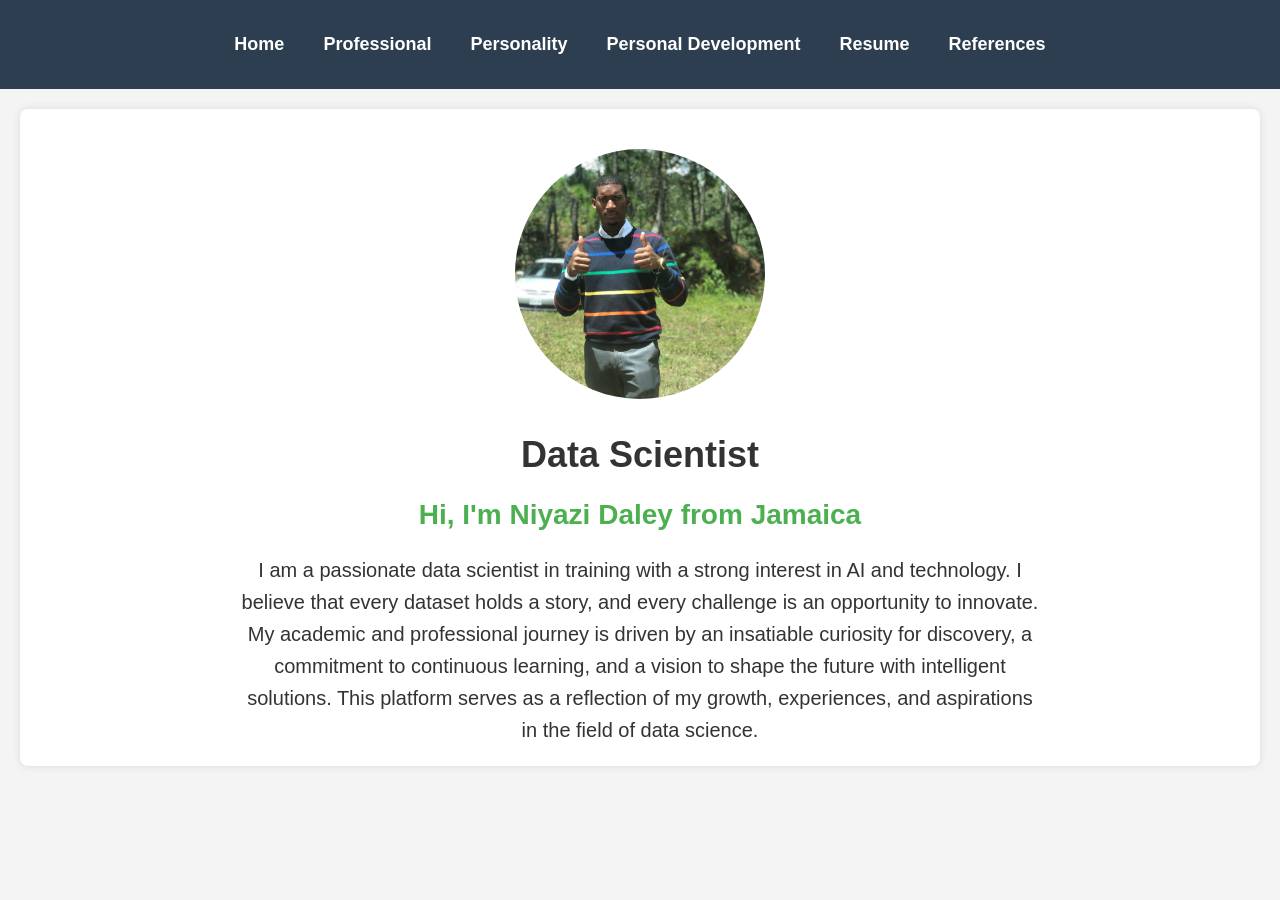
<file: index.html>
<!DOCTYPE html>
<html lang="en">
<head>
  <meta charset="UTF-8">
  <meta name="viewport" content="width=device-width, initial-scale=1.0">
  <title>About Me - My Portfolio</title>
  <link rel="stylesheet" href="style.css">
  <style>
    body {
      font-family: Arial, sans-serif;
      font-size: 18px; 
      text-align: center;
    }
    
    h1 {
      font-size: 36px;
      font-weight: bold;
      margin-bottom: 10px;
    }

    h2 {
      font-size: 28px;
      color: #4CAF50; 
    }

    p {
      font-size: 20px;
      line-height: 1.6;
      max-width: 800px;
      margin: 0 auto;
    }

    img {
      width: 250px;
      height: 250px; 
      object-fit: cover; 
      border-radius: 50%; 
      margin-top: 20px;
    }
  </style>
</head>

<body>
  <header>
    <nav>
      <ul>
        <li><a href="index1.html">Home</a></li>
        <li><a href="professional.html">Professional</a></li>
        <li><a href="personality.html">Personality</a></li>
        <li><a href="personal_dev.html">Personal Development</a></li>
        <li><a href="resume.html">Resume</a></li>
        <li><a href="references.html">References</a></li>
      </ul>
    </nav>
  </header>

  <main>
    <section id="about">
        <img src="profile.jpg" alt="Profile picture of Niyazi">
        <h1>Data Scientist</h1>
        <h2>Hi, I'm Niyazi Daley from Jamaica</h2>
      <p>I am a passionate data scientist in training with a strong interest in AI and technology. 
         I believe that every dataset holds a story, and every challenge is an opportunity to innovate.</p>

      <p>My academic and professional journey is driven by an insatiable curiosity for discovery, a commitment to continuous learning, and a vision to shape the future with intelligent solutions. 
         This platform serves as a reflection of my growth, experiences, and aspirations in the field of data science.</p>
    </section>
  </main>
</body>

</html>
</file>
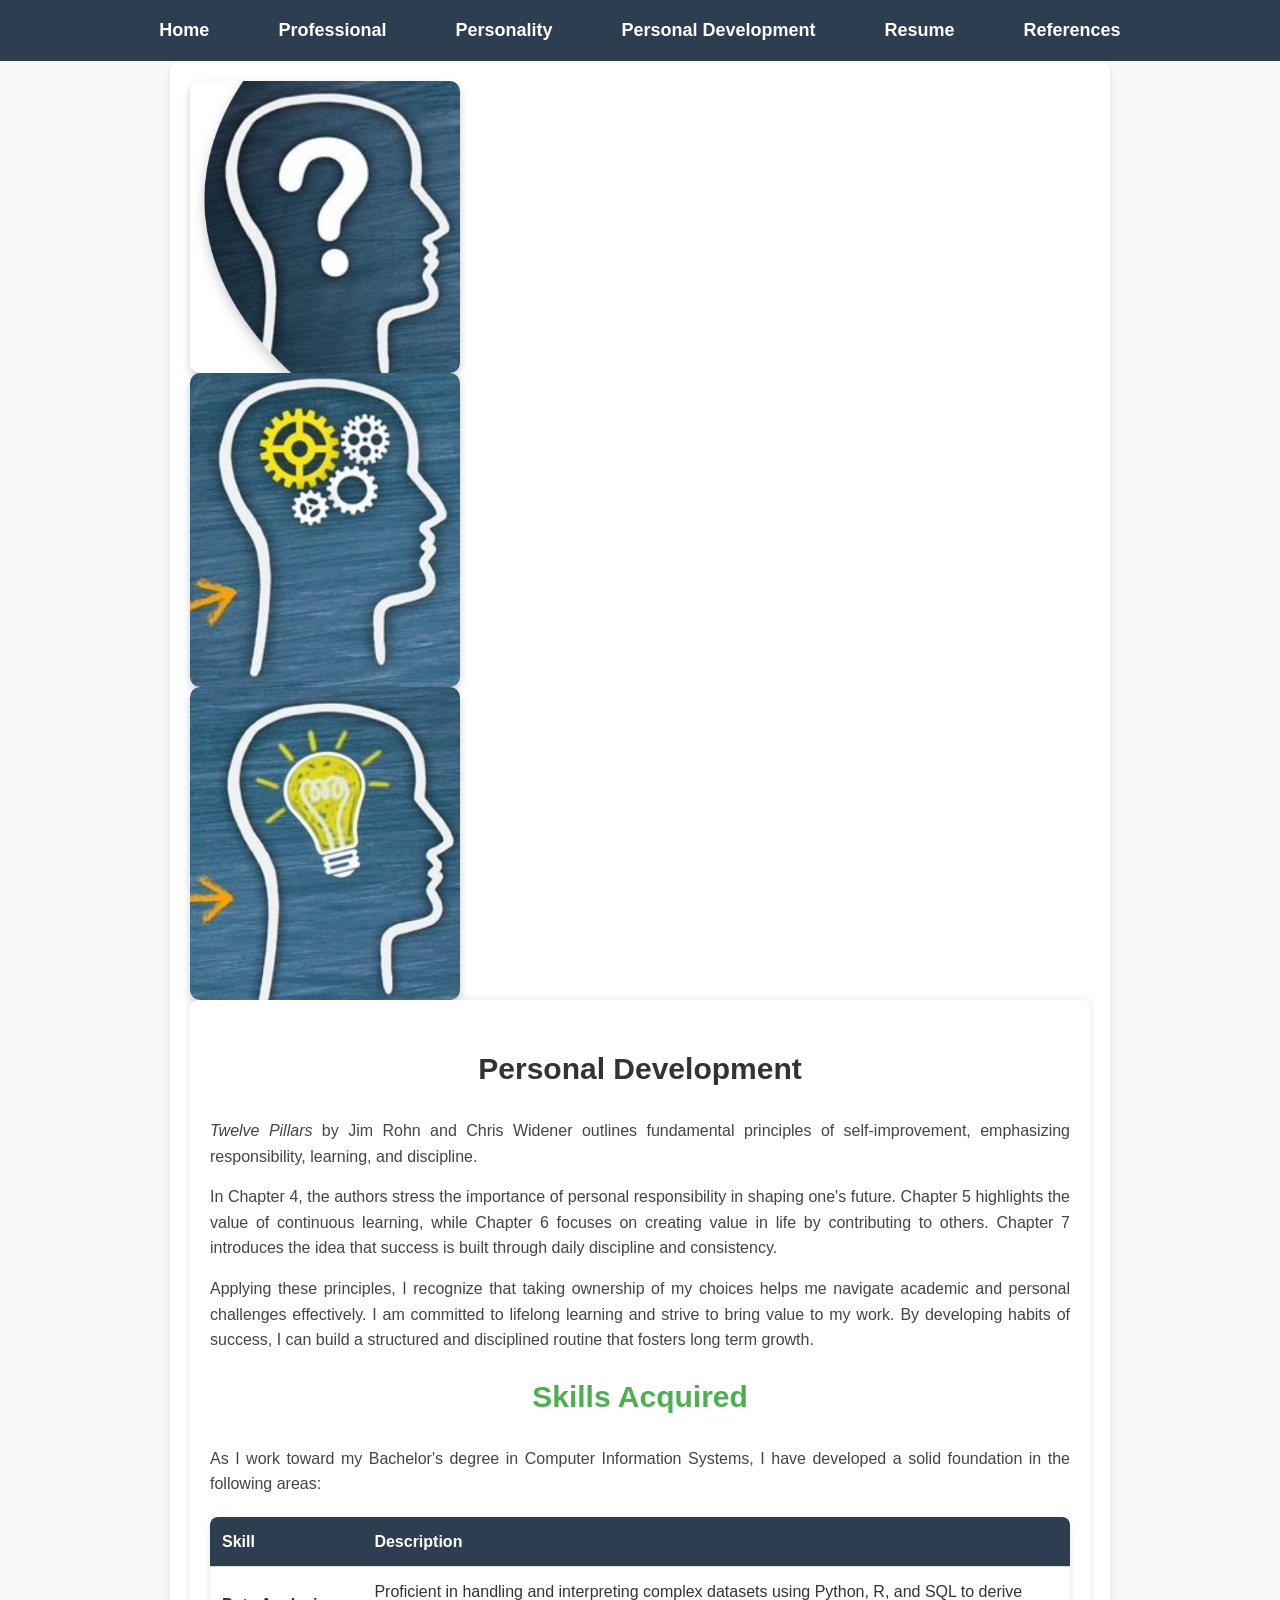
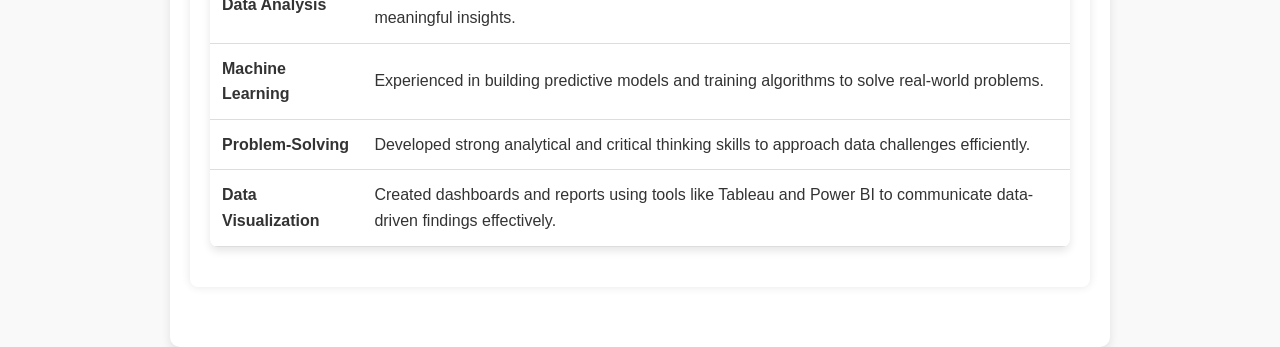
<file: personal_dev.html>
<!DOCTYPE html>
<html lang="en">
<head>
    <meta charset="UTF-8">
    <meta name="viewport" content="width=device-width, initial-scale=1.0">
    <title>Personal Development</title>
    <link rel="stylesheet" href="style.css">
    <style>
        body {
            font-size: 16px;
            line-height: 1.6;
            margin: 0;
            padding: 0;
            font-family: Arial, sans-serif;
            background-color: #f9f9f9;
        }


        nav ul {
            list-style-type: none;
            padding: 0;
            margin: 0;
            display: flex;
            justify-content: center;
        }

        nav ul li {
            margin: 0 15px;
        }

        nav ul li a {
            color: #fff;
            text-decoration: none;
            font-size: 18px;
        }

        main {
            padding: 20px;
            max-width: 900px;
            margin: auto;
            background-color: #fff;
            box-shadow: 0px 4px 10px rgba(0, 0, 0, 0.1);
            border-radius: 10px;
        }

        h1{
            font-size: 30px;
            text-align: center;
            color: #333;
        }
        h2 {
            font-size: 30px;
            color: #4CAF50;
            margin-top: 20px;
            text-align: center;
        }
        p {
            text-align: justify;
            margin: 15px 0;
            color: #444;
        }

        table {
            width: 100%;
            border-collapse: collapse;
            margin: 20px 0;
            background-color: #fff;
            box-shadow: 0 4px 8px rgba(0, 0, 0, 0.1);
            border-radius: 8px;
            overflow: hidden;
        }

        th, td {
            padding: 12px;
            text-align: left;
            border-bottom: 1px solid #ddd;
        }

        th {
            background-color: #2c3e50;
            color: white;
        }

        tr:hover {
            background-color: #f5f5f5;
        }
    </style>
</head>
<body>
    <header>
        <nav>
            <ul>
                <li><a href="index1.html">Home</a></li>
                <li><a href="professional.html">Professional</a></li>
                <li><a href="personality.html">Personality</a></li>
                <li><a href="personal_dev.html">Personal Development</a></li>
                <li><a href="resume.html">Resume</a></li>
                <li><a href="references.html">References</a></li>
            </ul>
        </nav>
    </header>

    <main>
        <div class="image-container">
            <img src="ss1.png" alt="Snapshot of my coding project">
            <img src="ss2.png" alt="Graphical representation of my data analysis">
            <img src="ss3.png" alt="An illustration of my personal development goals">
        </div>
        
        <section>
            <h1>Personal Development</h1>
            <p><em>Twelve Pillars</em> by Jim Rohn and Chris Widener outlines fundamental principles of self-improvement, emphasizing responsibility, learning, and discipline.</p>

            <p>In Chapter 4, the authors stress the importance of personal responsibility in shaping one's future. Chapter 5 highlights the value of continuous learning, while Chapter 6 focuses on creating value in life by contributing to others. Chapter 7 introduces the idea that success is built through daily discipline and consistency.</p>

            <p>Applying these principles, I recognize that taking ownership of my choices helps me navigate academic and personal challenges effectively. I am committed to lifelong learning and strive to bring value to my work. By developing habits of success, I can build a structured and disciplined routine that fosters long term growth.</p>

            <h2>Skills Acquired</h2>
            <p>As I work toward my Bachelor's degree in Computer Information Systems, I have developed a solid foundation in the following areas:</p>

            <table>
                <tr>
                    <th>Skill</th>
                    <th>Description</th>
                </tr>
                <tr>
                    <td><strong>Data Analysis</strong></td>
                    <td>Proficient in handling and interpreting complex datasets using Python, R, and SQL to derive meaningful insights.</td>
                </tr>
                <tr>
                    <td><strong>Machine Learning</strong></td>
                    <td>Experienced in building predictive models and training algorithms to solve real-world problems.</td>
                </tr>
                <tr>
                    <td><strong>Problem-Solving</strong></td>
                    <td>Developed strong analytical and critical thinking skills to approach data challenges efficiently.</td>
                </tr>
                <tr>
                    <td><strong>Data Visualization</strong></td>
                    <td>Created dashboards and reports using tools like Tableau and Power BI to communicate data-driven findings effectively.</td>
                </tr>
            </table>
        </section>
    </main>
</body>
</html>
</file>
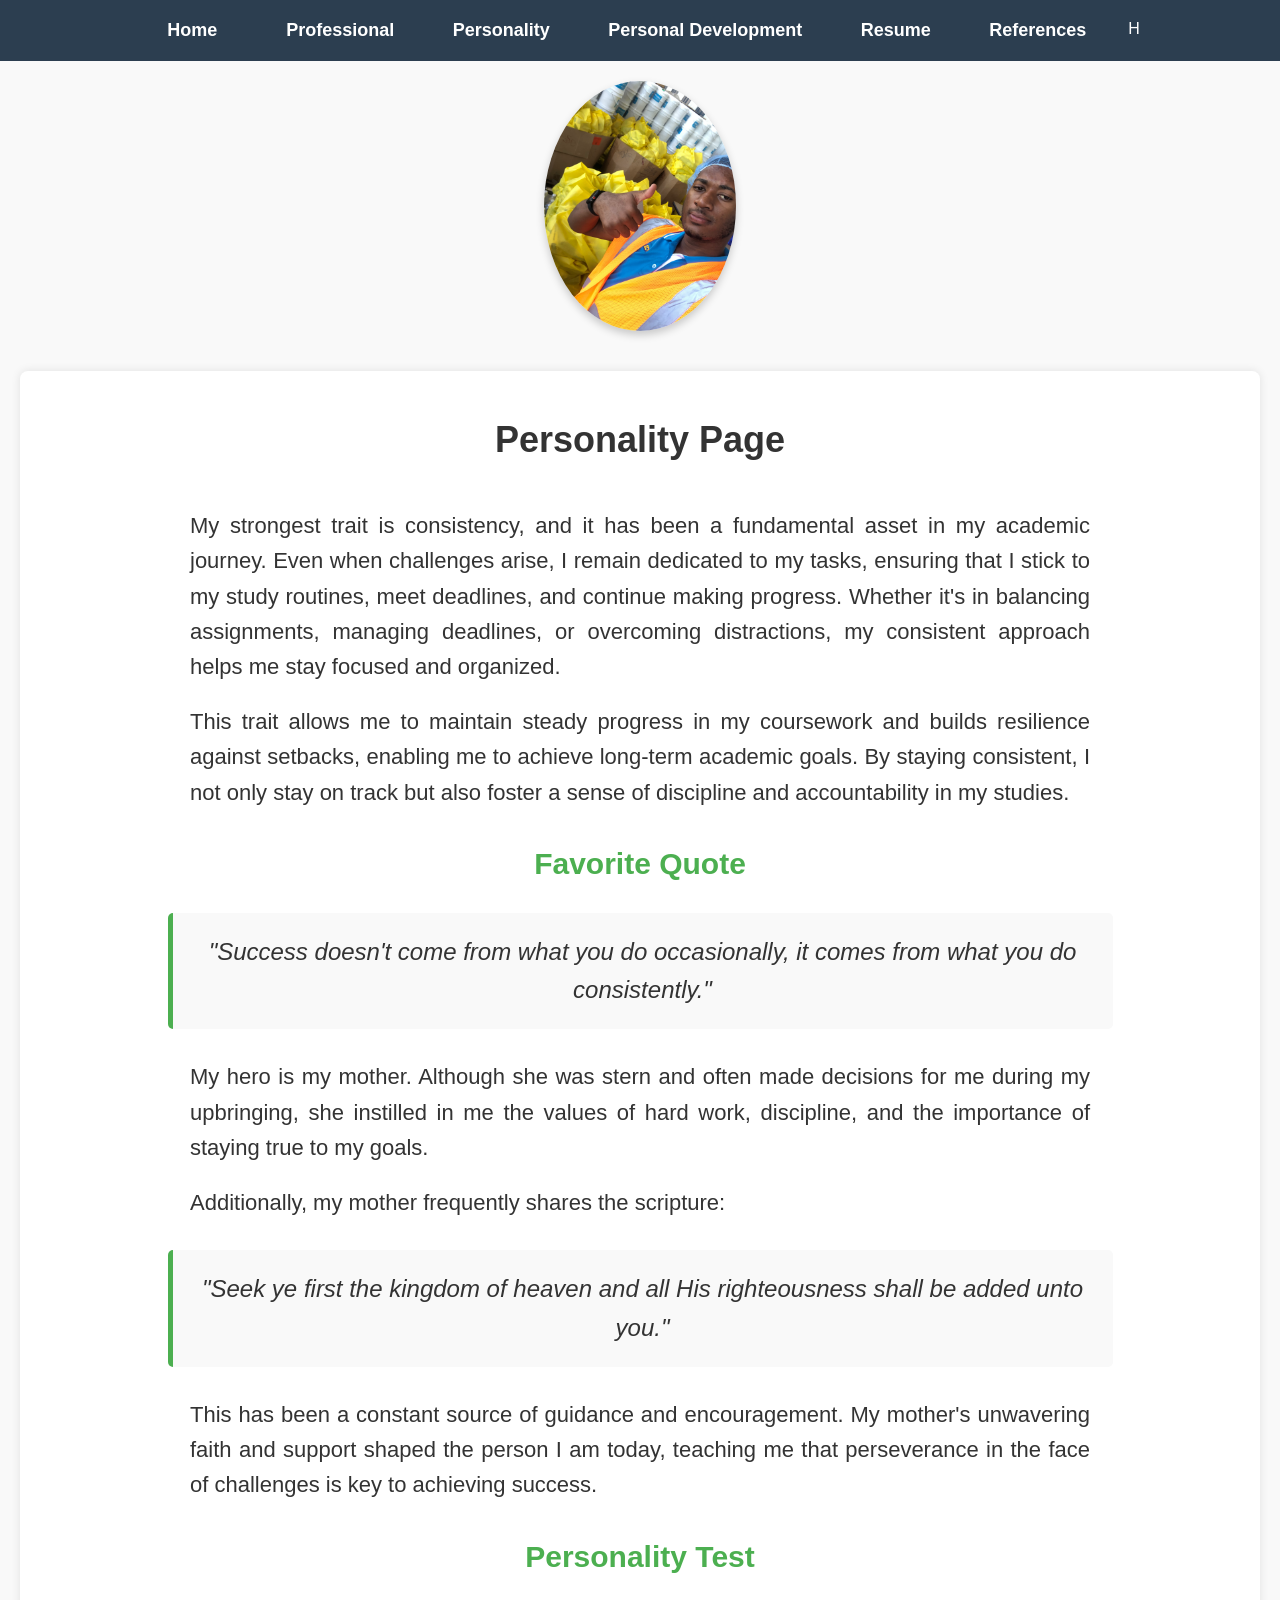
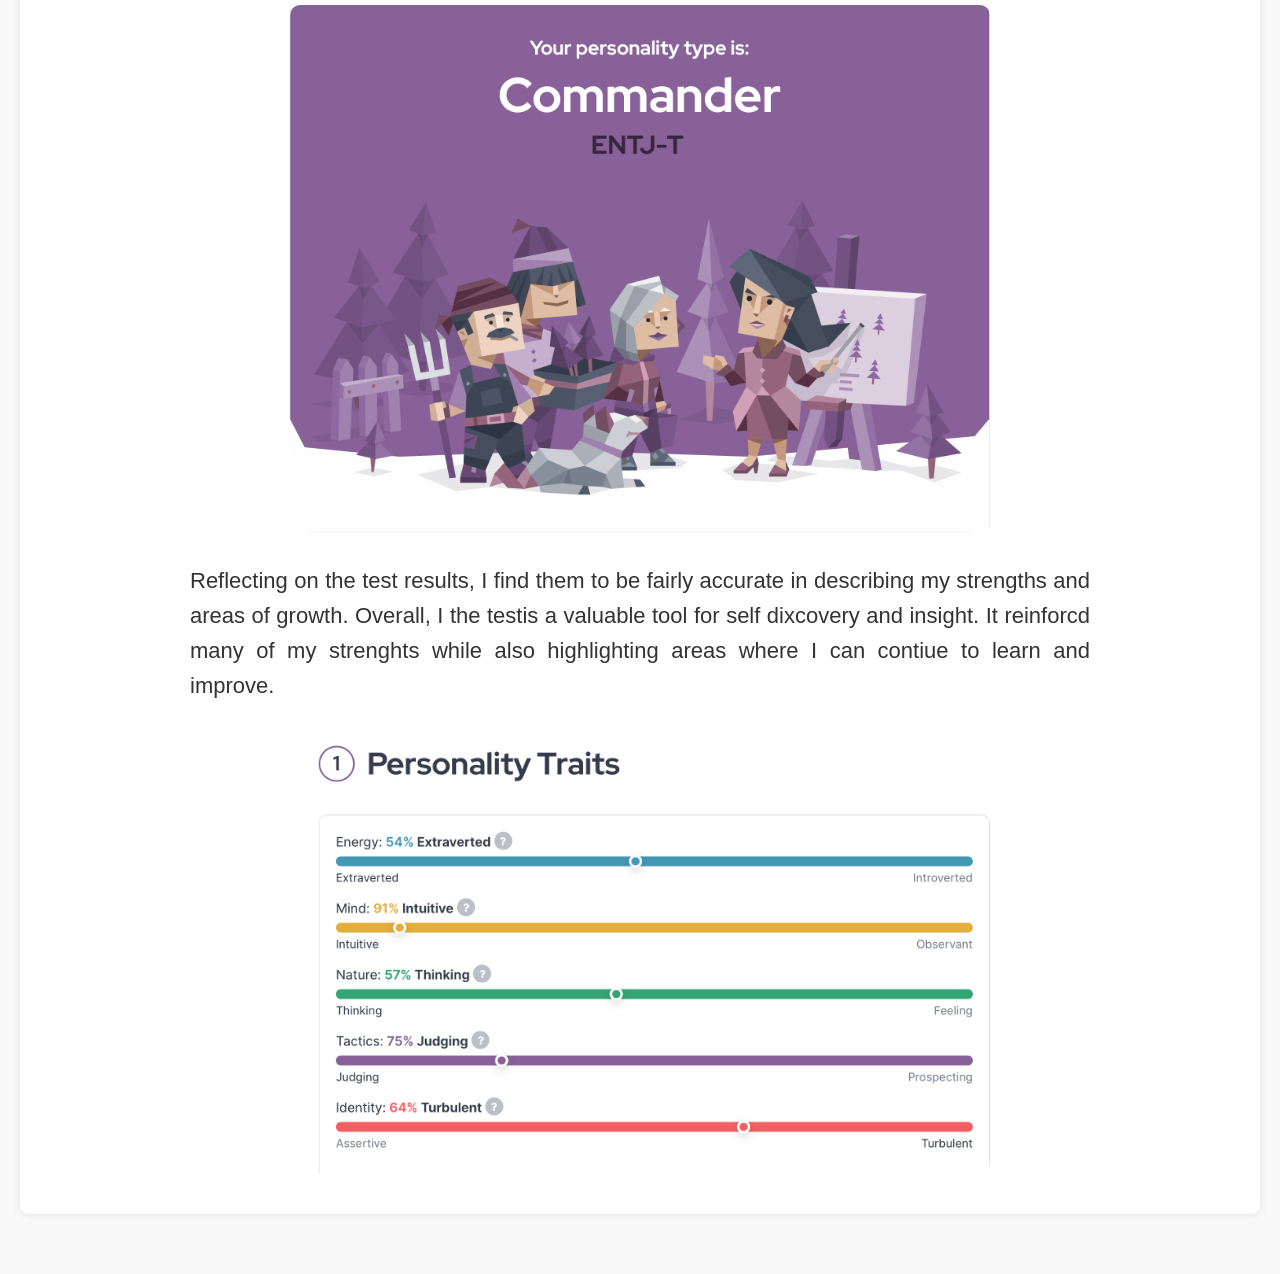
<file: personality.html>
<!DOCTYPE html>
<html lang="en">
<head>
    <meta charset="UTF-8">
    <meta name="viewport" content="width=device-width, initial-scale=1.0">
    <title>Personality Page</title>
    <link rel="stylesheet" href="style.css">
    <style>
        /* Global Styles */
        body {
            font-family: Arial, sans-serif;
            font-size: 22px;
            line-height: 1.8;
            margin: 0;
            padding: 0;
            text-align: center;
        }

        h1 {
            font-size: 36px;
            margin-top: 20px;
            color: #333;
        }

        h2 {
            font-size: 30px;
            color: #4CAF50;
            margin-top: 20px;
        }

        p {
            font-size: 22px;
            max-width: 900px;
            margin: 0 auto;
            text-align: justify;
            padding: 10px;
        }

        /* Navigation */
        body {
            font-size: 16px;
            line-height: 1.6;
            margin: 0;
            padding: 0;
            font-family: Arial, sans-serif;
            background-color: #f9f9f9;
        }


        nav ul {
            list-style-type: none;
            padding: 0;
            margin: 0;
            display: flex;
            justify-content: center;
        }

        nav ul li {
            margin: 0 15px;
        }

        nav ul li a {
            color: #fff;
            text-decoration: none;
            font-size: 18px;
        }


        /* Image Styling */
        .profile-img {
            display: block;
            margin: 20px auto;
            max-width: 15%;
            height: 250px;
            border-radius: 10px;
            box-shadow: 0 4px 8px rgba(0, 0, 0, 0.2);
            object-fit: cover; 
            border-radius: 50%; 
            margin-top: 20px;
            width: 250px; 
        }

        .test-img {
            width: 80%;
            max-width: 700px;
            margin: 20px auto;
            display: block;
            border-radius: 10px;
        }

        /* Quote Styling */
        blockquote {
            font-style: italic;
            font-size: 24px;
            max-width: 900px;
            margin: 20px auto;
            background-color: #f9f9f9;
            padding: 20px;
            border-left: 5px solid #4CAF50;
            border-radius: 5px;
        }
    </style>
</head>
<body>
    <header>
        <nav>
            <ul>
                <li><a href="index1.html"><strong>Home</a></li>
                <li><a href="professional.html">Professional</a></li>
                <li><a href="personality.html">Personality</a></li>
                <li><a href="personal_dev.html">Personal Development</a></li>
                <li><a href="resume.html">Resume</a></li>
                <li><a href="references.html">References</a></li></strong>H
            </ul>
        </nav>
    </header>

    <img src="personality.png" class="profile-img" alt="personality picture of Niyazi" />

    <main>
        <section>
            <h1>Personality Page</h1>
            <p>My strongest trait is consistency, and it has been a fundamental asset in my academic journey. Even when challenges arise, I remain dedicated to my tasks, ensuring that I stick to my study routines, meet deadlines, and continue making progress. Whether it's in balancing assignments, managing deadlines, or overcoming distractions, my consistent approach helps me stay focused and organized.</p>

            <p>This trait allows me to maintain steady progress in my coursework and builds resilience against setbacks, enabling me to achieve long-term academic goals. By staying consistent, I not only stay on track but also foster a sense of discipline and accountability in my studies.</p>

            <h2>Favorite Quote</h2>
            <blockquote>
                "Success doesn't come from what you do occasionally, it comes from what you do consistently."
            </blockquote>
            <p>My hero is my mother. Although she was stern and often made decisions for me during my upbringing, she instilled in me the values of hard work, discipline, and the importance of staying true to my goals.</p>

            <p>Additionally, my mother frequently shares the scripture:</p>
            <blockquote>
                "Seek ye first the kingdom of heaven and all His righteousness shall be added unto you."
            </blockquote>

            <p>This has been a constant source of guidance and encouragement. My mother's unwavering faith and support shaped the person I am today, teaching me that perseverance in the face of challenges is key to achieving success.</p>

            <h2>Personality Test</h2>
            <img src="Screenshot.png" class = "test-img "alt="Screenshot of my personality test results" />
            <p>Reflecting on the test results, I find them to be fairly accurate in describing my strengths and areas of growth. Overall, I the testis  a valuable tool for self dixcovery and insight. It reinforcd many of my strenghts while also highlighting areas where I can contiue to learn and improve.  </p>
            <img src="personalitytraits.png" class = "test-img" alt="Screenshot of my personality test results" />

        </section>
    </main>
</body>
</html>
</file>
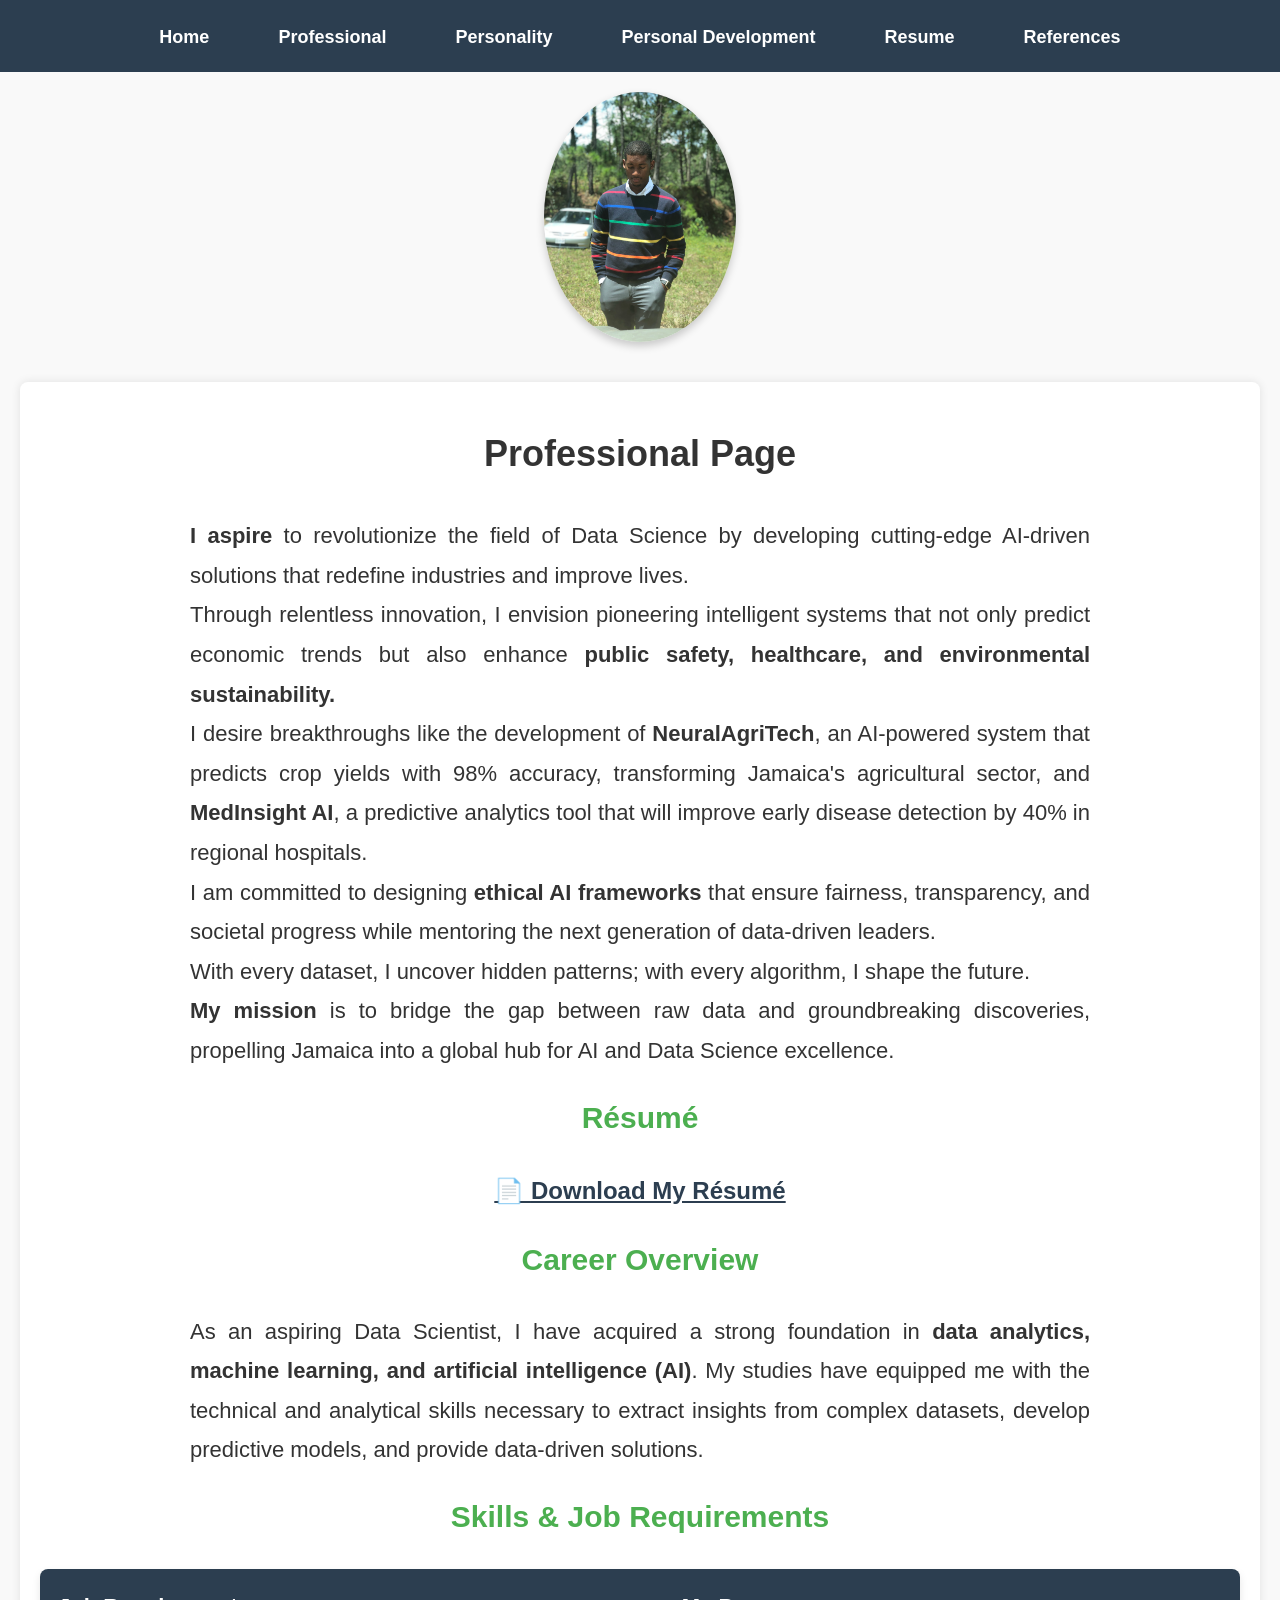
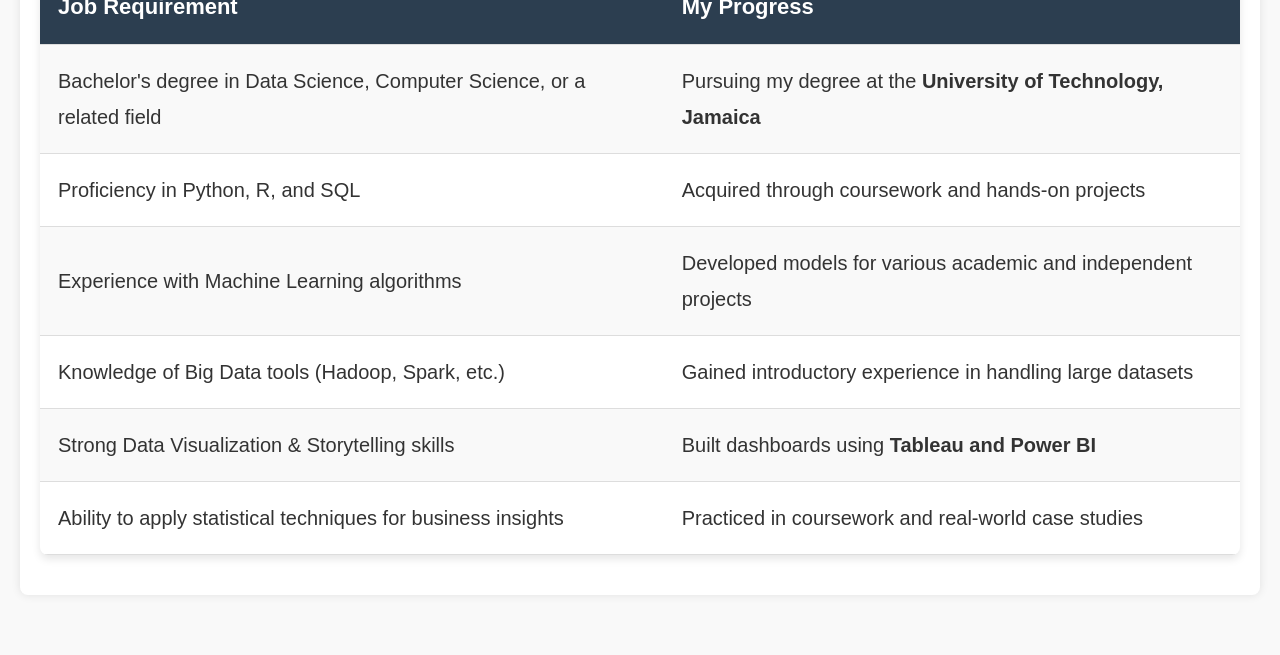
<file: professional.html>
<!DOCTYPE html>
<html lang="en">
<head>
    <meta charset="UTF-8">
    <meta name="viewport" content="width=device-width, initial-scale=1.0">
    <title>Professional Page</title>
    <link rel="stylesheet" href="style.css">
    <style>
        
       
        .profile-img {
            display: block;
            margin: 20px auto;
            max-width: 15%;
            height: 250px;
            border-radius: 10px;
            box-shadow: 0 4px 8px rgba(0, 0, 0, 0.2);
            object-fit: cover; 
            border-radius: 50%; 
            margin-top: 20px;
            width: 250px; 
      
        }
        
        body {
            font-size: 16px;
            line-height: 1.6;
            margin: 0;
            padding: 0;
            font-family: Arial, sans-serif;
            background-color: #f9f9f9;
        }


        nav ul {
            list-style-type: none;
            padding: 0;
            margin: 0;
            display: flex;
            justify-content: center;
        }

        nav ul li {
            margin: 0 15px;
        }

        nav ul li a {
            color: #fff;
            text-decoration: none;
            font-size: 18px;
        }

        
        table {
            width: 100%;
            border-collapse: collapse;
            margin: 20px 0;
            background-color: #fff;
            box-shadow: 0 4px 8px rgba(0, 0, 0, 0.1);
            border-radius: 8px;
            overflow: hidden;
            font-size: 20px; 
        }

        th, td {
            padding: 18px;
            text-align: left;
            border-bottom: 1px solid #ddd;
        }

        th {
            background-color: #2c3e50;
            color: white;
            font-weight: bold;
            font-size: 22px; 
        }

        tr:nth-child(even) {
            background-color: #f9f9f9;
        }

        tr:hover {
            background-color: #f5f5f5;
        }

        
        body {
            font-family: Arial, sans-serif;
            font-size: 22px; 
            text-align: center;
            line-height: 1.8; 
        }

        p {
            font-size: 22px;
            max-width: 900px;
            margin: 0 auto;
            text-align: justify;
        }

        h1 {
            font-size: 36px; 
            margin-top: 20px;
            color: #333;
        }

        h2 {
            font-size: 30px; 
            color: #4CAF50;
            margin-top: 20px;
        }

        a {
            color: #2c3e50;
            font-weight: bold;
            font-size: 24px; 
        }
    </style>
</head>
<body>
    <header>
        <nav>
            <ul>
                <li><a href="index1.html">Home</a></li>
                <li><a href="professional.html">Professional</a></li>
                <li><a href="personality.html">Personality</a></li>
                <li><a href="personal_dev.html">Personal Development</a></li>
                <li><a href="resume.html">Resume</a></li>
                <li><a href="references.html">References</a></li>
            </ul>
        </nav>
    </header>

    <img src="professional.jpg" class="profile-img" alt="Profile picture of Niyazi">

    <main>
        <section>
            <h1>Professional Page</h1>
            <p><strong>I aspire</strong> to revolutionize the field of Data Science by developing cutting-edge AI-driven solutions that redefine industries and improve lives.</p>

            <p>Through relentless innovation, I envision pioneering intelligent systems that not only predict economic trends but also enhance <strong>public safety, healthcare, and environmental sustainability.</strong></p>

            <p>I desire breakthroughs like the development of <strong>NeuralAgriTech</strong>, an AI-powered system that predicts crop yields with 98% accuracy, transforming Jamaica's agricultural sector, and <strong>MedInsight AI</strong>, a predictive analytics tool that will improve early disease detection by 40% in regional hospitals.</p>

            <p>I am committed to designing <strong>ethical AI frameworks</strong> that ensure fairness, transparency, and societal progress while mentoring the next generation of data-driven leaders.</p>

            <p>With every dataset, I uncover hidden patterns; with every algorithm, I shape the future.</p>

            <p><strong>My mission</strong> is to bridge the gap between raw data and groundbreaking discoveries, propelling Jamaica into a global hub for AI and Data Science excellence.</p>

            <h2>Résumé</h2>
            <a href="resume.pdf" target="_blank" title="Click to download my résumé">
                &#128196; <strong>Download My Résumé</strong> 
            </a>           
            

            <h2>Career Overview</h2>
            <p>As an aspiring Data Scientist, I have acquired a strong foundation in <strong>data analytics, machine learning, and artificial intelligence (AI)</strong>. My studies have equipped me with the technical and analytical skills necessary to extract insights from complex datasets, develop predictive models, and provide data-driven solutions.</p>

            <!-- Career Overview Table -->
            <h2>Skills & Job Requirements</h2>
            <table>
                <tr>
                    <th>Job Requirement</th>
                    <th>My Progress</th>
                </tr>
                <tr>
                    <td>Bachelor's degree in Data Science, Computer Science, or a related field</td>
                    <td>Pursuing my degree at the <strong>University of Technology, Jamaica</strong></td>
                </tr>
                <tr>
                    <td>Proficiency in Python, R, and SQL</td>
                    <td>Acquired through coursework and hands-on projects</td>
                </tr>
                <tr>
                    <td>Experience with Machine Learning algorithms</td>
                    <td>Developed models for various academic and independent projects</td>
                </tr>
                <tr>
                    <td>Knowledge of Big Data tools (Hadoop, Spark, etc.)</td>
                    <td>Gained introductory experience in handling large datasets</td>
                </tr>
                <tr>
                    <td>Strong Data Visualization & Storytelling skills</td>
                    <td>Built dashboards using <strong>Tableau and Power BI</strong></td>
                </tr>
                <tr>
                    <td>Ability to apply statistical techniques for business insights</td>
                    <td>Practiced in coursework and real-world case studies</td>
                </tr>
            </table>
        </section>
    </main>
</body>
</html>
</file>
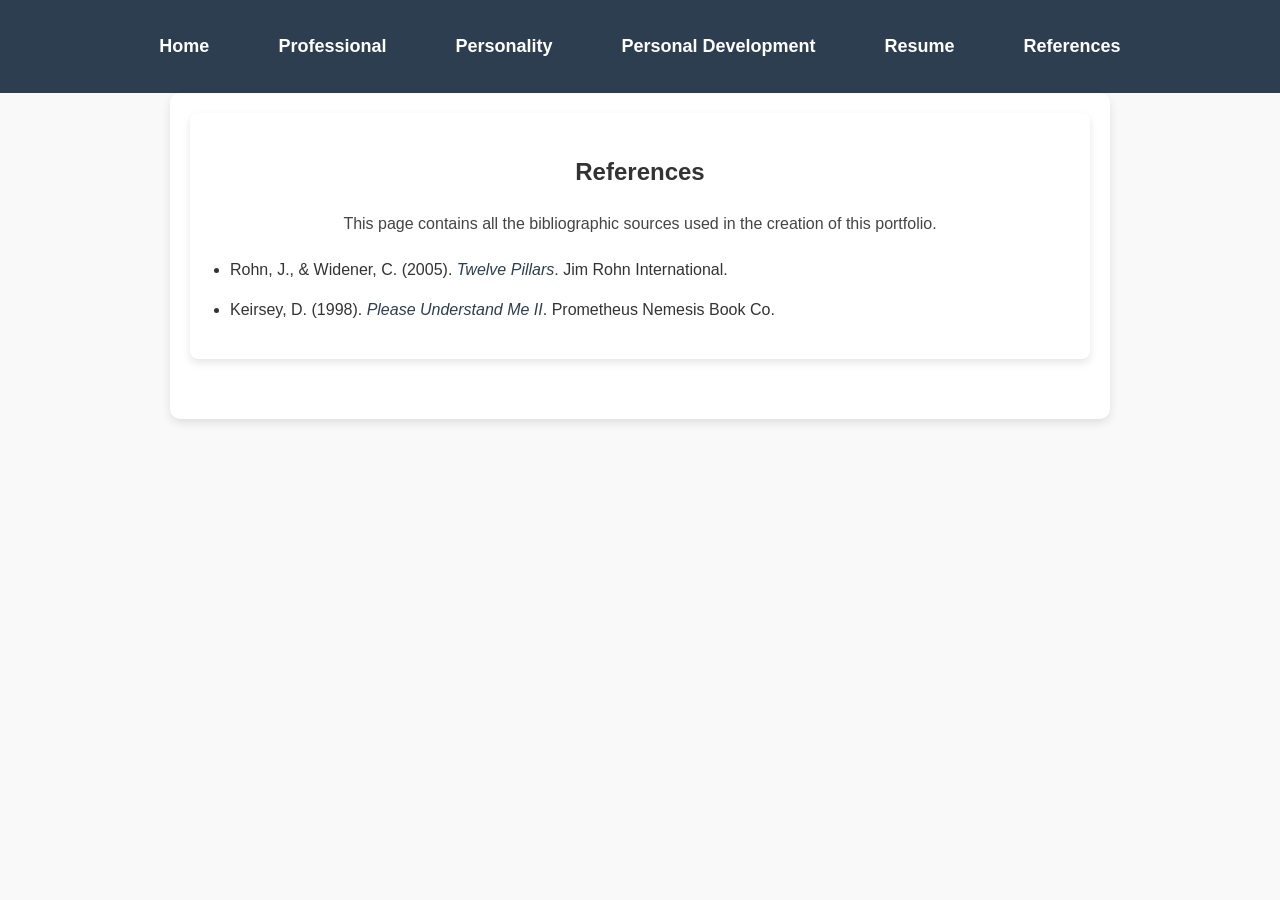
<file: references.html>
<!DOCTYPE html>
<html lang="en">
<head>
    <meta charset="UTF-8">
    <meta name="viewport" content="width=device-width, initial-scale=1.0">
    <title>References</title>
    <link rel="stylesheet" href="style.css">
    <style>
        body {
            font-size: 16px;
            line-height: 1.6;
            font-family: Arial, sans-serif;
            margin: 0;
            padding: 0;
            background-color: #f9f9f9;
        } 

        nav ul {
            list-style-type: none;
            display: flex;
            justify-content: center;
            padding: 0;
        }

        nav ul li {
            margin: 0 15px;
        }

        nav ul li a {
            color: white;
            text-decoration: none;
            font-size: 18px;
            transition: color 0.3s;
        }

        nav ul li a:hover {
            color: #4CAF50;
        }

        main {
            padding: 20px;
            max-width: 900px;
            margin: auto;
            background-color: #fff;
            box-shadow: 0px 4px 10px rgba(0, 0, 0, 0.1);
            border-radius: 10px;
        }

        h1 {
            text-align: center;
            color: #333;
        }

        p {
            text-align: center;
            margin-bottom: 20px;
            color: #444;
        }

        .reference-box {
            background: #fff;
            padding: 20px;
            border-radius: 8px;
            box-shadow: 0 4px 8px rgba(0, 0, 0, 0.1);
        }

        ul {
            padding-left: 20px;
        }

        ul li {
            margin-bottom: 15px;
            font-size: 16px;
        }

        cite {
            font-style: italic;
            color: #2c3e50;
        }
    </style>
</head>
<body>
    <header>
        <nav>
            <ul>
                <li><a href="index1.html">Home</a></li>
                <li><a href="professional.html">Professional</a></li>
                <li><a href="personality.html">Personality</a></li>
                <li><a href="personal_dev.html">Personal Development</a></li>
                <li><a href="resume.html">Resume</a></li>
                <li><a href="references.html">References</a></li>
            </ul>
        </nav>
    </header>
    
    <main>
        <section class="reference-box">
            <h1>References</h1>
            <p>This page contains all the bibliographic sources used in the creation of this portfolio.</p>
            <ul>
                <li>Rohn, J., & Widener, C. (2005). <cite>Twelve Pillars</cite>. Jim Rohn International.</li>
                <li>Keirsey, D. (1998). <cite>Please Understand Me II</cite>. Prometheus Nemesis Book Co.</li>
                
            </ul>
        </section>
    </main>
</body>
</html>
</file>
<file: style.css>
body {
    font-family: Arial, sans-serif;
    margin: 0;
    padding: 0;
    background-color: #f4f4f4;
    color: #333;
}


header {
    background-color: #2c3e50;
    color: white;
    padding: 1rem;
    text-align: center;
}

nav ul {
    list-style: none;
    padding: 0;
    display: flex;
    justify-content: center;
    gap: 15px;
}

nav ul li {
    display: inline;
}

nav ul li a {
    color: white;
    text-decoration: none;
    font-weight: bold;
    padding: 8px 12px;
    border-radius: 5px;
    transition: background-color 0.3s ease;
}

nav ul li a:hover {
    background-color: #4CAF50;
}

/* Main Content */
main {
    padding: 20px;
}

section {
    margin-bottom: 40px;
    background: white;
    padding: 20px;
    border-radius: 8px;
    box-shadow: 0 0 10px rgba(0, 0, 0, 0.1);
}


.image-container img{
    display: flex;
    justify-content: center;
    gap: 15px;
    flex-wrap: wrap;
    border-radius: 50%; 

}

.image-container img {
    width: 30%;
    max-width: 100%;
    height: auto;
    border-radius: 10px;
    box-shadow: 0 4px 8px rgba(0, 0, 0, 0.2);
}

/* Responsive Design */
@media (max-width: 768px) {
    .image-container img {
        width: 45%;
    }

    nav ul {
        flex-wrap: wrap;
        justify-content: center;
    }

    nav ul li {
        display: block;
        text-align: center;
        margin-bottom: 10px;
    }
}
</file>
